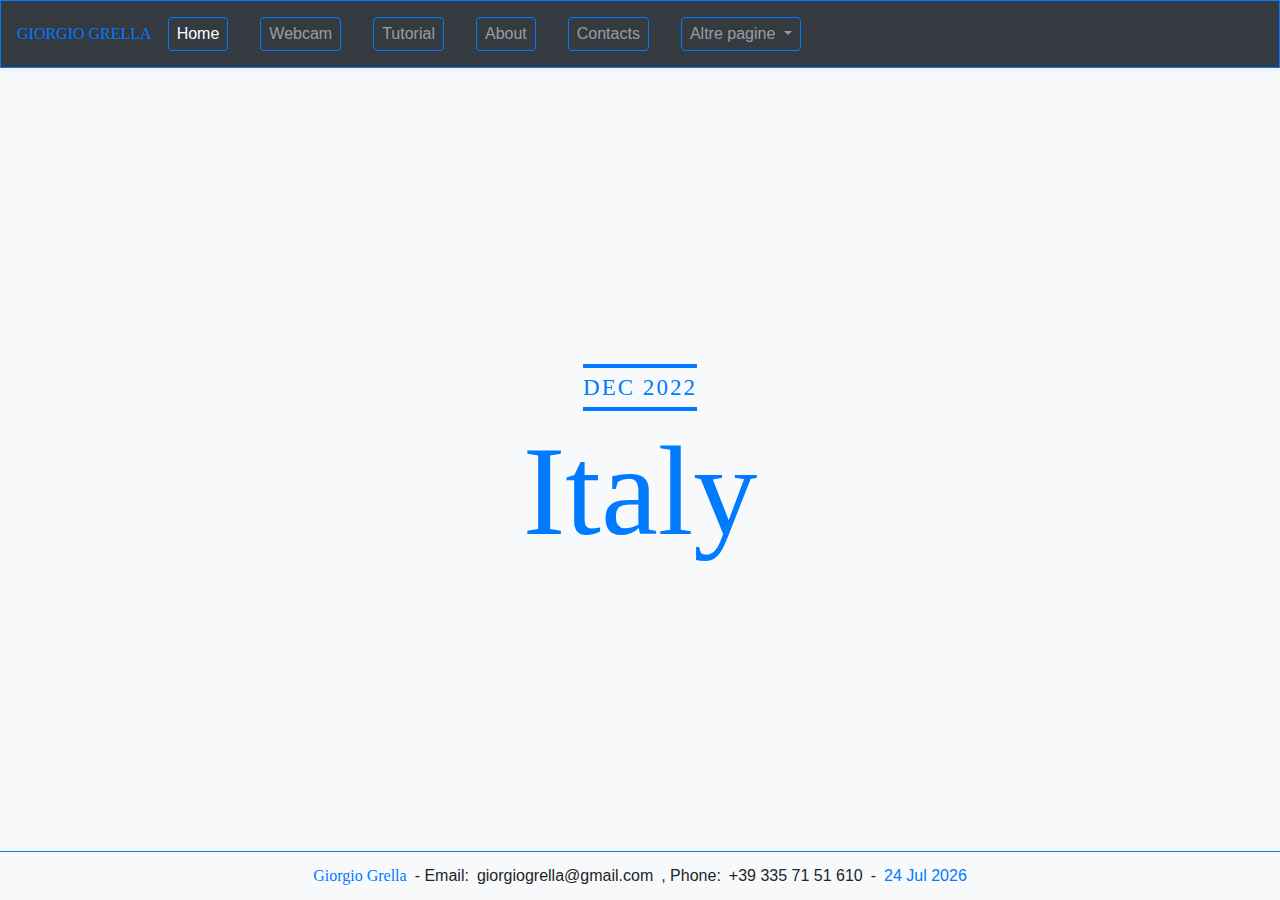
<file: index.html>
<!DOCTYPE html>
<html lang="en">
<head>
  <title>Sliceshow Webcam</title>
  <meta charset="utf-8">
  <meta http-equiv="X-UA-Compatible" content="IE=edge">
  <meta name="viewport" content="width=device-width, initial-scale=1">
  <!-- Bootstrap CSS -->
  <link rel="stylesheet" href="https://cdn.jsdelivr.net/npm/bootstrap@4.3.1/dist/css/bootstrap.min.css" integrity="sha384-ggOyR0iXCbMQv3Xipma34MD+dH/1fQ784/j6cY/iJTQUOhcWr7x9JvoRxT2MZw1T" crossorigin="anonymous">
  <link rel="preconnect" href="https://fonts.googleapis.com">
  <link rel="preconnect" href="https://fonts.gstatic.com" crossorigin>
  <link href="https://fonts.googleapis.com/css2?family=Space+Mono&display=swap" rel="stylesheet">
  <link href="css/reset.css" type="text/css" rel="stylesheet">
  <link href="css/style.css" type="text/css" rel="stylesheet">
</head>
<body>
    <div class="container_up">    
        <!-- Navbar -->
        <div class="header" aria-label="Primary">
            <div class="primary-nav">
                <nav class="navbar navbar-expand-lg navbar-dark bg-dark">
                    <span class="logo">GIORGIO GRELLA</span>
                    <button class="navbar-toggler" type="button" data-toggle="collapse" data-target="#navbarNav" aria-controls="navbarNav" aria-expanded="false" aria-label="Toggle navigation" onclick="toggleMenu()">
                        <span class="navbar-toggler-icon"></span>
                    </button>
                    <div class="collapse navbar-collapse" id="navbarNav">
                        <ul class="navbar-nav">
                            <li class="nav-item">
                                <a class="nav-link active" href="index.html">Home<span class="sr-only">(current)</span></a>
                            </li>
                            <li class="nav-item">
                                <a class="nav-link" href="page_webcam.html">Webcam</a>
                            </li>   
                            <li class="nav-item">
                                <a class="nav-link" href="page_build_a_website.html">Tutorial</a>
                            </li>                             
                            <li class="nav-item">
                                <a class="nav-link" href="page_about.html">About</a>
                            </li>
                            <li class="nav-item">
                                <a class="nav-link" href="page_contacts.html">Contacts</a>
                            </li>                           
                            <li class="nav-item dropdown">
                                <a class="nav-link dropdown-toggle" href="#" id="navbarDropdownMenuLink" data-toggle="dropdown" aria-haspopup="true" aria-expanded="false">
                                    Altre pagine
                                </a>
                                <div class="dropdown-menu" aria-labelledby="navbarDropdownMenuLink">
                                    <a class="dropdown-item" href="#">Action</a>
                                    <a class="dropdown-item" href="#">Another action</a>
                                    <a class="dropdown-item" href="#">Something else here</a>
                                </div>
                            </li>
                        </ul>
                    </div>
                </nav>
            </div>
        </div>
        
        <div id="container_middle">
            <main> 
                <div class="banner">
                    <h2 id="current_month">DEC 2022</h2>
                    <h1>Italy</h1>
                </div>
            </main>
        </div>
    </div>
    
    <footer id="footer"></footer>  
    
    <!-- Optional JavaScript -->
    <script src="https://code.jquery.com/jquery-3.3.1.slim.min.js" integrity="sha384-q8i/X+965DzO0rT7abK41JStQIAqVgRVzpbzo5smXKp4YfRvH+8abtTE1Pi6jizo" crossorigin="anonymous"></script>
    <script src="https://cdn.jsdelivr.net/npm/popper.js@1.14.7/dist/umd/popper.min.js" integrity="sha384-UO2eT0CpHqdSJQ6Jty5KVphtPhzWj9WO1clHTMGa3JDZwrnQq4sF86dIHNDz0W1" crossorigin="anonymous"></script>
    <script src="https://cdn.jsdelivr.net/npm/bootstrap@4.3.1/dist/js/bootstrap.min.js" integrity="sha384-JjSmVgyd0p3pXB1rRibZUAYoIIy6OrQ6VrjIEaFf/nJGzIxFDsf4x0xIM+B07jRM" crossorigin="anonymous"></script>
    
    <script>
        function toggleMenu() {
            let button = document.querySelector('.navbar-toggler');
            let menu = document.querySelector('#navbarNav');
            if (menu.classList.contains('show')) {
                button.setAttribute("aria-expanded", "false");
            } else {
                button.setAttribute("aria-expanded", "true");
            }
        }

        document.addEventListener("DOMContentLoaded", function() {
            let dropdowns = document.querySelectorAll('.dropdown-menu');
            dropdowns.forEach(menu => {
                menu.addEventListener('show.bs.dropdown', function () {
                    menu.classList.add("show");
                });
                menu.addEventListener('hide.bs.dropdown', function () {
                    menu.classList.remove("show");
                });
            });

            // Carica il footer
            fetch('footer.html')
                .then(response => response.text())
                .then(data => {
                    document.getElementById('footer').innerHTML = data;
                    const date = new Date();
                    const year = date.getFullYear();
                    const monthNames = ['Jan','Feb','Mar','Apr','May','Jun','Jul','Aug','Sep','Oct','Nov','Dec'];
                    const thisMonth = monthNames[date.getMonth()];
                    const day = date.getDate();
                    document.getElementById("current_date").innerHTML = day + " " + thisMonth + " " + year;
                });
        });
    </script>
</body>
</html>
</file>
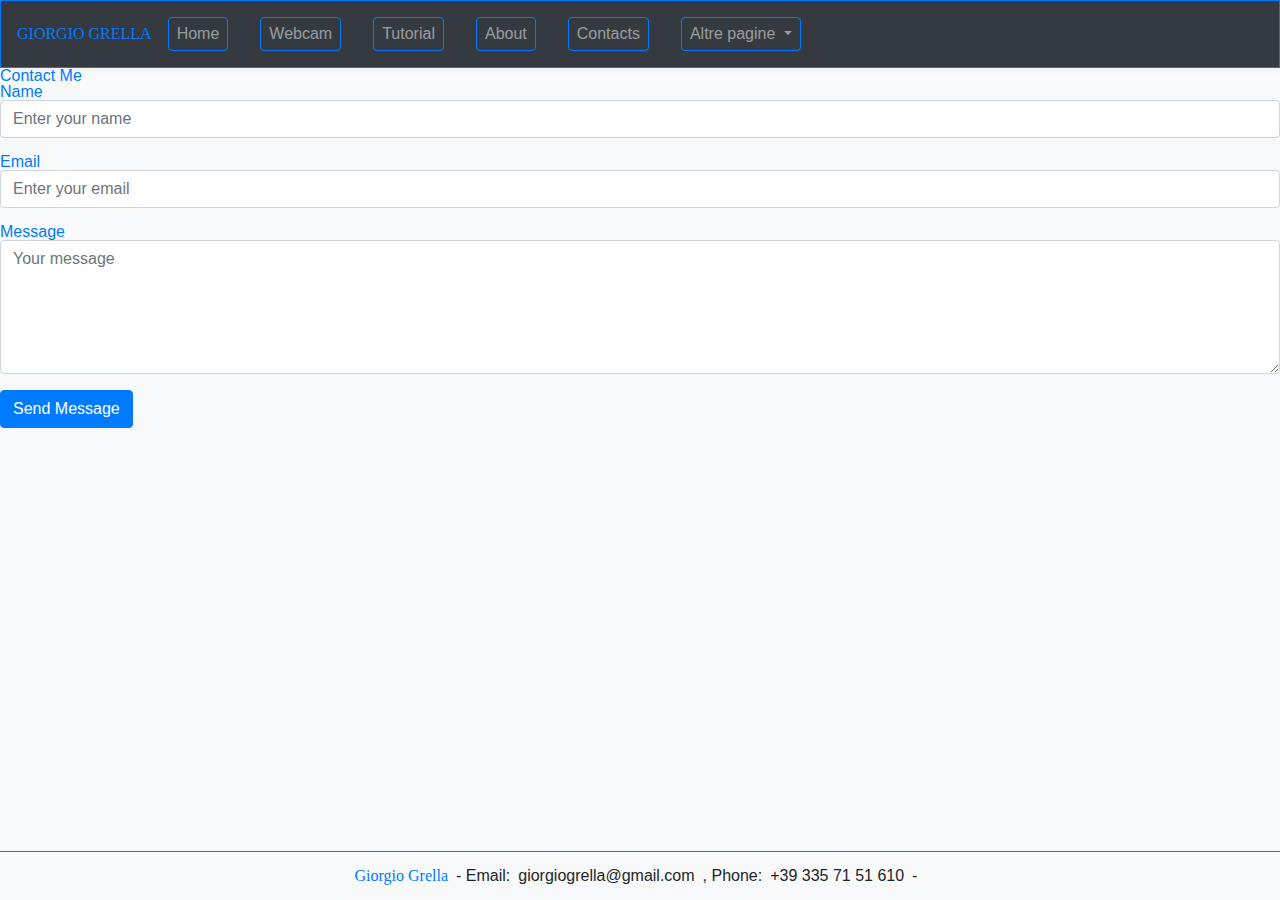
<file: contact.html>
<!DOCTYPE html>
<html lang="en">
<head>
  <title>Contact - Giorgio Grella</title>
  <meta charset="utf-8">
  <meta http-equiv="X-UA-Compatible" content="IE=edge">
  <meta name="viewport" content="width=device-width, initial-scale=1">
  <!-- Bootstrap CSS -->
  <link rel="stylesheet" href="https://cdn.jsdelivr.net/npm/bootstrap@4.3.1/dist/css/bootstrap.min.css" integrity="sha384-ggOyR0iXCbMQv3Xipma34MD+dH/1fQ784/j6cY/iJTQUOhcWr7x9JvoRxT2MZw1T" crossorigin="anonymous">
  <link rel="preconnect" href="https://fonts.googleapis.com">
  <link rel="preconnect" href="https://fonts.gstatic.com" crossorigin>
  <link href="https://fonts.googleapis.com/css2?family=Space+Mono&display=swap" rel="stylesheet">
  <link href="css/reset.css" type="text/css" rel="stylesheet">
  <link href="css/style.css" type="text/css" rel="stylesheet">
</head>
<body>
    <div class="container_up">    
        <!-- Navigation will be loaded here -->
        <div id="navigation"></div>
        
        <div id="container_middle">
            <main> 
                <div class="contact-section">
                    <h2>Contact Me</h2>
                    <div class="contact-form">
                        <form>
                            <div class="form-group">
                                <label for="name">Name</label>
                                <input type="text" class="form-control" id="name" placeholder="Enter your name">
                            </div>
                            <div class="form-group">
                                <label for="email">Email</label>
                                <input type="email" class="form-control" id="email" placeholder="Enter your email">
                            </div>
                            <div class="form-group">
                                <label for="message">Message</label>
                                <textarea class="form-control" id="message" rows="5" placeholder="Your message"></textarea>
                            </div>
                            <button type="submit" class="btn btn-primary">Send Message</button>
                        </form>
                    </div>
                </div>
            </main>
        </div>
    </div>
    
    <footer id="footer"></footer>  
    
    <!-- Optional JavaScript -->
    <script src="https://code.jquery.com/jquery-3.3.1.slim.min.js" integrity="sha384-q8i/X+965DzO0rT7abK41JStQIAqVgRVzpbzo5smXKp4YfRvH+8abtTE1Pi6jizo" crossorigin="anonymous"></script>
    <script src="https://cdn.jsdelivr.net/npm/popper.js@1.14.7/dist/umd/popper.min.js" integrity="sha384-UO2eT0CpHqdSJQ6Jty5KVphtPhzWj9WO1clHTMGa3JDZwrnQq4sF86dIHNDz0W1" crossorigin="anonymous"></script>
    <script src="https://cdn.jsdelivr.net/npm/bootstrap@4.3.1/dist/js/bootstrap.min.js" integrity="sha384-JjSmVgyd0p3pXB1rRibZUAYoIIy6OrQ6VrjIEaFf/nJGzIxFDsf4x0xIM+B07jRM" crossorigin="anonymous"></script>
    
    <script>
        function toggleMenu() {
            let button = document.querySelector('.navbar-toggler');
            let menu = document.querySelector('#navbarNav');
            if (menu.classList.contains('show')) {
                button.setAttribute("aria-expanded", "false");
            } else {
                button.setAttribute("aria-expanded", "true");
            }
        }

        document.addEventListener("DOMContentLoaded", function() {
            let dropdowns = document.querySelectorAll('.dropdown-menu');
            dropdowns.forEach(menu => {
                menu.addEventListener('show.bs.dropdown', function () {
                    menu.classList.add("show");
                });
                menu.addEventListener('hide.bs.dropdown', function () {
                    menu.classList.remove("show");
                });
            });

            // Load the navigation
            fetch('navigation.html')
                .then(response => response.text())
                .then(data => {
                    document.getElementById('navigation').innerHTML = data;
                });

            // Load the footer
            fetch('footer.html')
                .then(response => response.text())
                .then(data => {
                    document.getElementById('footer').innerHTML = data;
                });
        });
    </script>
</body>
</html>
</file>
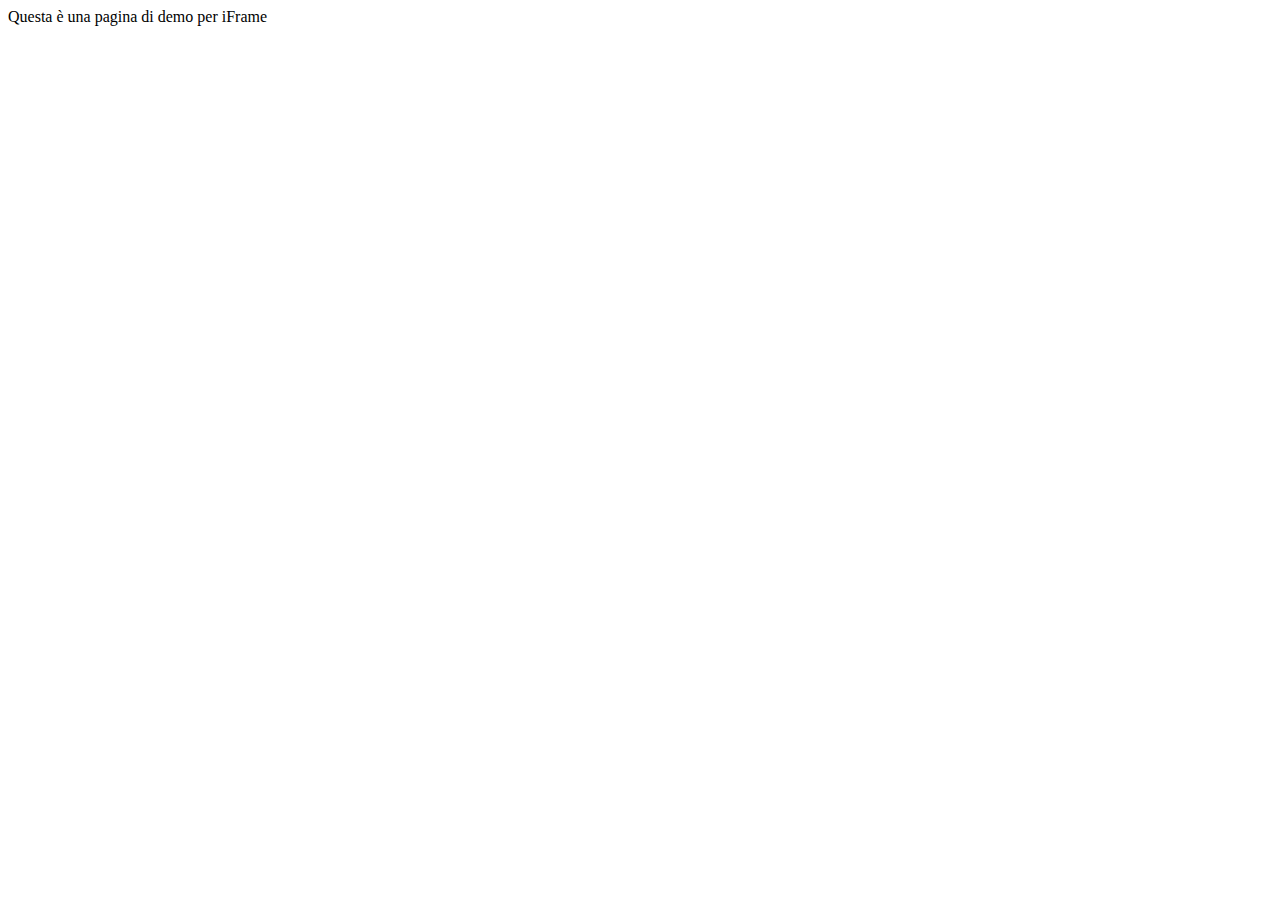
<file: demo_iframe.html>
<!DOCTYPE html>
<html lang="en">
<head>
    <meta charset="UTF-8">
    <meta http-equiv="X-UA-Compatible" content="IE=edge">
    <meta name="viewport" content="width=device-width, initial-scale=1.0">
    <title>Document</title>
</head>
<body>
    Questa è una pagina di demo per iFrame
</body>
</html>
</file>
<file: css/style.css>
:root {
  --body-font-family: 'Roboto', sans-serif;
  --heading-font-family: 'Merriweather', serif;
  --special-font-family: 'Pacifico', cursive;
  --main-font-size: 16px;
  --heading-font-size: 2rem;
  --body-font-size: 1rem;
  --primary-color: #007bff;
  --secondary-color: #6c757d;
  --background-color: #f8f9fa;
  --text-color: #212529;
  --spacing-small: 0.5rem;
  --spacing-medium: 1rem;
  --spacing-large: 2rem;
  --border-radius: 4px;
  --border-color: #dee2e6;
  --button-height: 2.5rem;
  --button-width: 8rem;
}

/* Body */
body {
  font-family: var(--body-font-family);
  font-size: var(--main-font-size);
  color: var(--text-color);
  background-color: var(--background-color);
  margin: 0;
  padding: 0;
  display: flex;
  flex-direction: column;
  min-height: 100vh;
  overflow-y: hidden;
}

.container_up {
  flex: 1;
  display: flex;
  flex-direction: column;
}

/* Header */
.header {
  display: flex;
  align-items: center;
  box-shadow: 0 2px 6px 0 rgba(0, 0, 0, 0.05);
  border: 1px solid var(--primary-color);
}

.header .primary-nav {
  display: flex;
  color: var(--primary-color);
  width: 100%;
}

.header .primary-nav .logo {
  font-family: var(--special-font-family);
  color: var(--primary-color);
}

.header .primary-nav nav {
  flex-grow: 2;
  justify-self: left;
  color: var(--primary-color);
}

.header li {
  display: inline;
  margin: var(--spacing-small) var(--spacing-medium);
  align-items: center;
  border: 1px solid var(--primary-color);
  border-radius: var(--border-radius);
}

.header li a {
  text-decoration: none;
  color: var(--text-color);
  font-family: var(--body-font-family);
}

.dropdown-menu {
  display: none;
  opacity: 0;
  transform: translateY(-10px);
  transition: opacity 0.3s ease, transform 0.3s ease;
  border: 1px solid var(--primary-color);
  background-color: var(--background-color);
}

.dropdown-menu.show {
  display: block;
  opacity: 1;
  transform: translateY(0);
}

.dropdown-item {
  background-color: var(--background-color);
  font-family: var(--body-font-family);
}

/* Navbar Toggler */
.navbar-toggler {
  padding: 10px;
  border-radius: 6px;
}

.navbar-toggler-icon {
  transition: transform 0.3s ease-in-out;
}

.navbar-toggler[aria-expanded="true"] .navbar-toggler-icon {
  transform: rotate(90deg);
}

/* Mid Container */
#container_middle {
  flex: 1;
  display: flex;
  flex-direction: row;
  color: var(--primary-color);
}

main {
  flex-grow: 2;
}

/* Banner */
.banner {
  display: flex;
  flex-direction: column;
  justify-content: center;
  align-items: center;
  height: 100%;
  background: url("https://content.codecademy.com/courses/freelance-1/unit-6/project-morocco/banner.jpg") center center no-repeat;
  background-size: cover;
  color: var(--primary-color);
}

.banner h2 {
  padding: var(--spacing-small) 0;
  border-top: 4px solid var(--primary-color);
  border-bottom: 4px solid var(--primary-color);
  font-size: 1.44rem;
  letter-spacing: 2px;
  font-family: var(--heading-font-family);
}

.banner h1 {
  padding-top: var(--spacing-medium);
  font-size: 8rem;
  font-family: var(--heading-font-family);
}

@media only screen and (max-width: 750px) {
  .banner h1 {
    font-size: 6rem;
  }
}

@media only screen and (max-width: 530px) {
  .banner h1 {
    font-size: 4.5rem;
  }
}

/* Footer */
.wrapper_footer {
  background-color: var(--background-color);
  padding: var(--spacing-medium);
  border-top: 1px solid var(--primary-color);
  display: flex;
  justify-content: center;
  align-items: center;
}

.footer_content {
  max-width: 1200px;
  width: 100%;
  text-align: center;
  font-family: var(--body-font-family);
  color: var(--text-color);
  font-size: var(--body-font-size);
  display: flex;
  justify-content: center;
  align-items: center;
  flex-direction: row;
}

.footer_content span,
.footer_content em {
  margin: 0 var(--spacing-small);
}

@media only screen and (max-width: 750px) {
  .footer_content {
    font-size: 0.9rem;
    flex-direction: column;
  }
}

footer .author {
  color: var(--primary-color);
  font-family: var(--special-font-family);
}

footer .date_current {
  color: var(--primary-color);
}

footer em {
  color: var(--text-color);
  font-family: var(--body-font-family);
}
</file>
